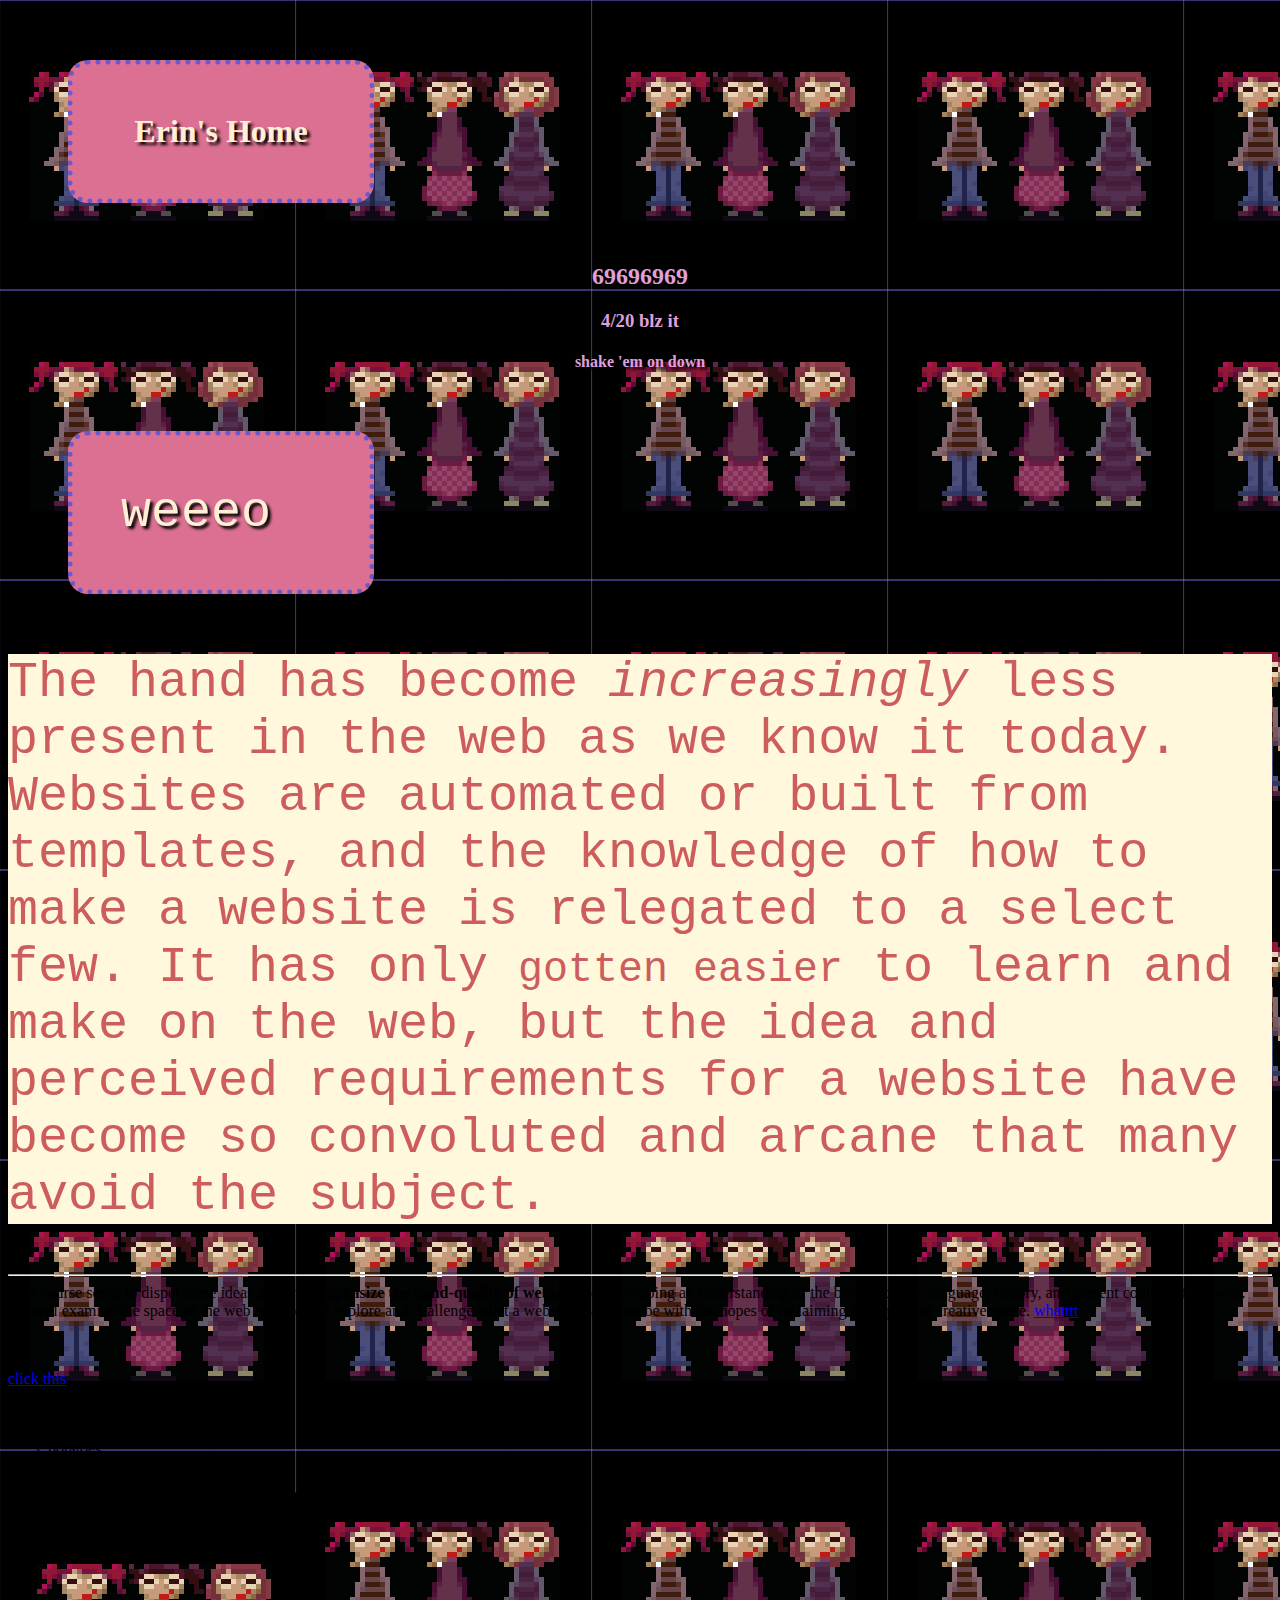
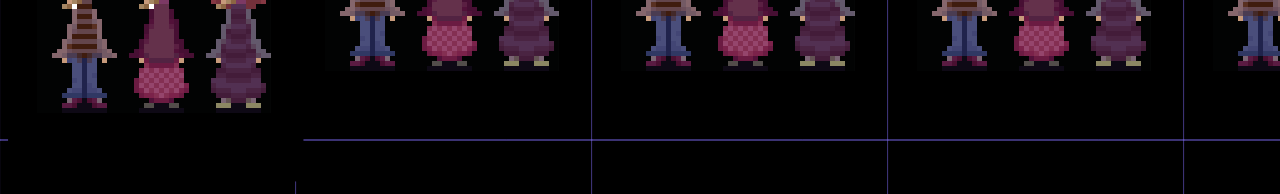
<file: index.html>
<!DOCTYPE html>
<html>
<head>
  <title>First Site!</title>
  <link rel="stylesheet" href="style.css">
</head>
<body>
  <h1 class="common">Erin's Home</h1>
  <h2>69696969</h2>
  <h3>4/20 blz it</h3>
  <h4>shake 'em on down</h4>
  <p class="common">weeeo</p>
  <p>The hand has become <em>increasingly</em> less present in the web as we know it today. Websites are automated or built from templates, and the knowledge of how to make a website is relegated to a select few. It has only <small>gotten easier</small> to learn and make on the web, but the idea and perceived requirements for a website have become so convoluted and arcane that many avoid the subject. <hr>
  This course seeks to dispel these ideas and will <strong>emphasize the hand-quality of websites</strong> by developing an understanding of the best practices, language, history, and present context of the web. <br> We will examine the space of the web at large and explore and challenge what a website is and can be with the hopes of reclaiming an important creative space. <a href="projects/what.html">whatttt</a></p>
  <a href="https://handmade-web.net">click this</a>
  <!-- ol stands for ordered list -->
  <ol>
    <li>greens</li>
    <li>beans</li>
    <li>potatoes</li>
    <li>tomatoes</li>
  </ol>
  <img src="img/Toribig.png" alt="toriningen">
</body>
</html>
</file>
<file: style.css>
p{
  color: indianred;
  font-size: 50px;
  font-family: "Courier New", Verdana, sans-serif;
  background: cornsilk;
}
body{
  background-color: slateblue;
  background-image: url("img/Toribig.png");
}
h1, h2, h3, h4{
  color: plum;
  font-family: Copperplate, Papyrus, fantasy;
  text-shadow: 3px 3px 3px #000000;
  text-align: center;
}
.common {
  color: papayawhip;
  background: palevioletred;
  text-shadow: 3px 3px 3px #000000;
  border: 5px dotted slateblue;
  border-radius: 20px;
  padding: 48px;
  margin: 60px;
  width: 200px
}
img{
  max-width: 100%
}
</file>
